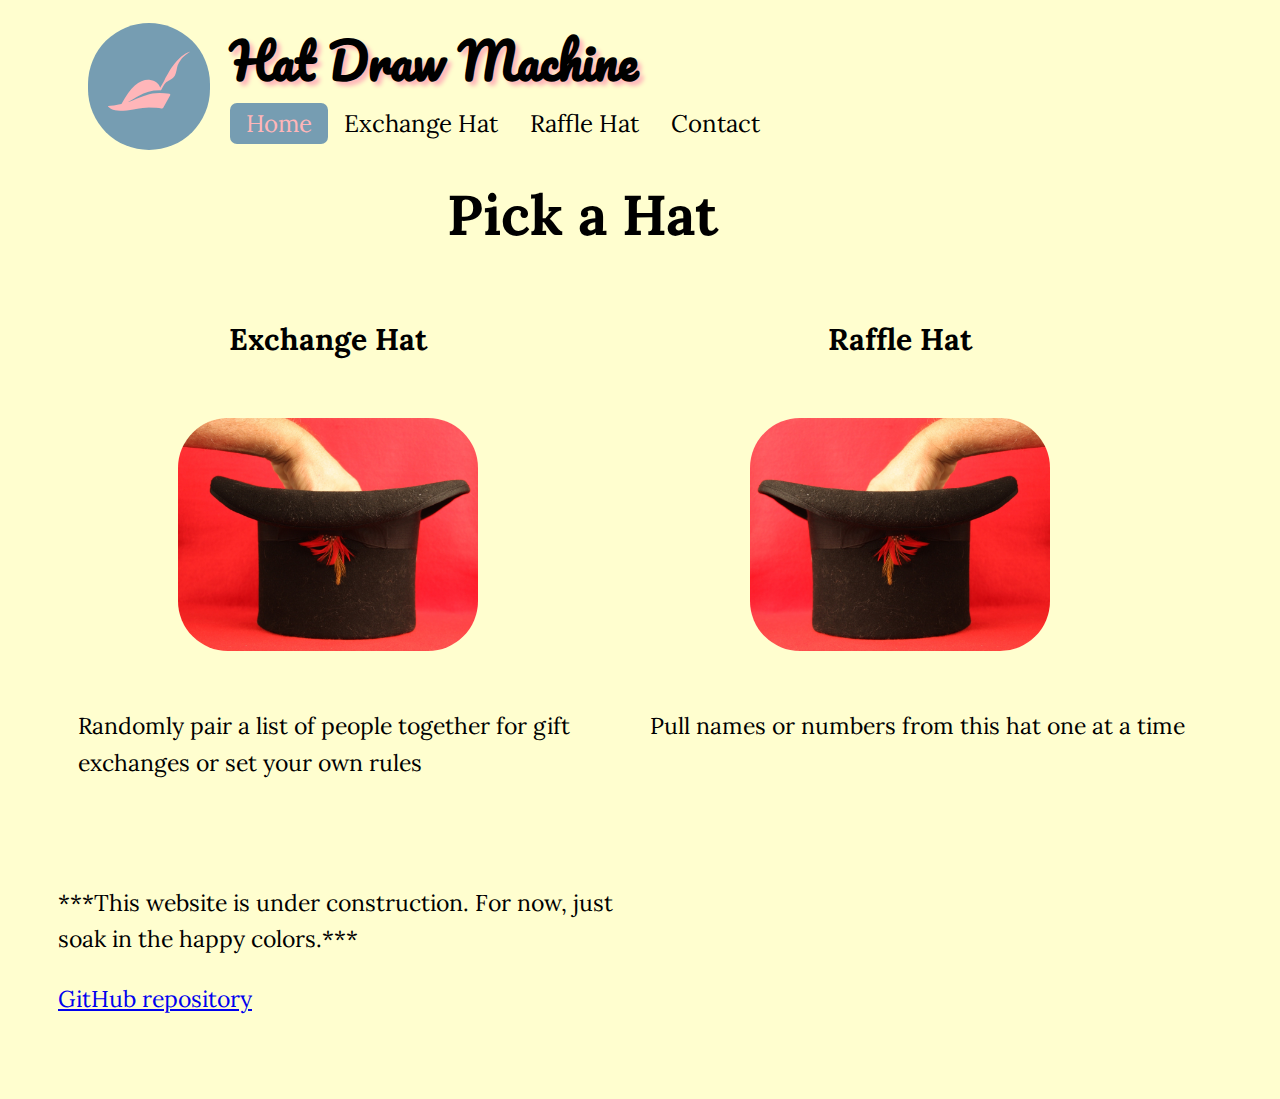
<file: index.html>
<!DOCTYPE html>
<html>
  <head>
    <title>Hat Draw Machine</title>
    <link href="https://fonts.googleapis.com/css?family=Lora|Pacifico"
rel="stylesheet">
    <link rel="stylesheet" href="https://cdnjs.cloudflare.com/ajax/libs/font-
awesome/4.7.0/css/font-awesome.min.css" />
    <link rel="stylesheet" href="pages/pages.css">
  </head>
  <body>
    <h1>Hat Draw Machine<div class="logo"><i class="fa fa-pied-piper" aria-hidden
="true"></i></div></h1>
    <nav>
    <ul>
      <li><a href="index.html" class='active-page'>Home</a></li>
      <li><a href="pages/exchangeHat.html">Exchange Hat</a></li>
      <li><a href="pages/raffleHat.html">Raffle Hat</a></li>
      <li><a href="pages/contact.html">Contact</a></li>
      <!--maybe have a page for gift ideas? :)-->
    </ul>
    </nav>

    <h4>Pick a Hat</h4>
    <section>
      <div class='wrapper'>
      <div class='container'>
        <h6>Exchange Hat</h6>
      </div>
      <div class='container'>
        <h6>Raffle Hat</h6>
      </div>

      <div class='container'>
        <div class='hatflip'>
          <a href="pages/exchangeHat.html"><img src="pages/images/TopHat.jpg"/>
          </a>
        </div>
      </div>
      <div class='container'>
        <a href="pages/exchangeHat.html"><img src="pages/images/TopHat.jpg"/>
        </a>
      </div>
      <p>Randomly pair a list of people together for gift exchanges or set your
         own rules</p>
      <p>Pull names or numbers from this hat one at a time</p>
    </div>
    </section>

    <footer>
      <p>***This website is under construction. For now, just soak in the happy
        colors.***</p>
      <p><a href="https://github.com/tymull/hatdraw">
      GitHub repository</p>
    </footer>
  </body>
</html>
</file>
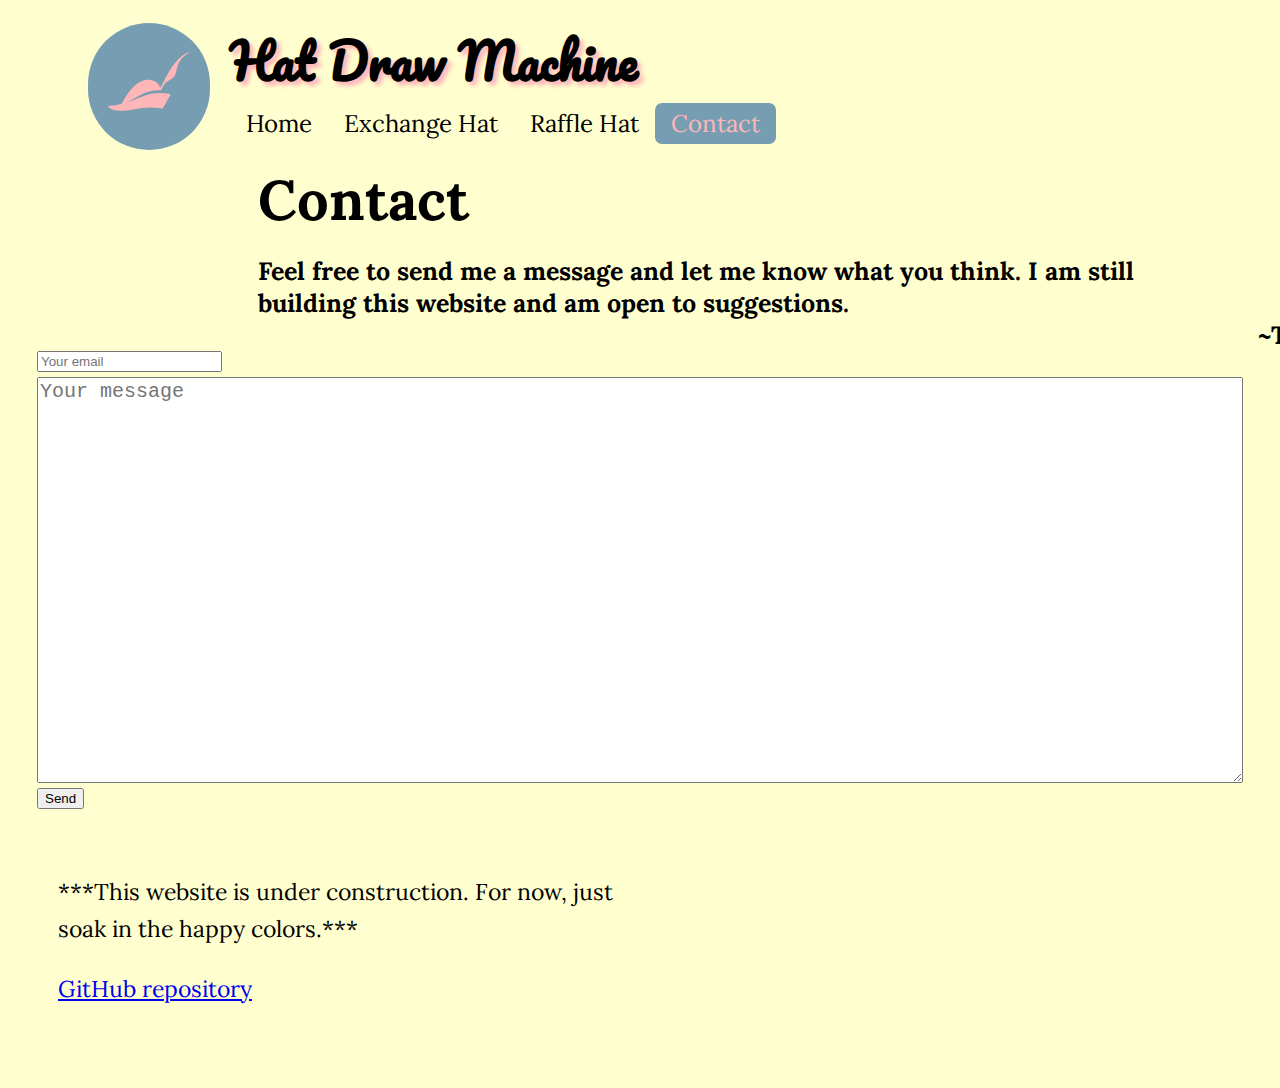
<file: pages/contact.html>
<!DOCTYPE html>
<html>
  <head>
    <title>Contact</title>
    <link href="https://fonts.googleapis.com/css?family=Lora|Pacifico"
rel="stylesheet">
    <link rel="stylesheet" href="https://cdnjs.cloudflare.com/ajax/libs/font-
awesome/4.7.0/css/font-awesome.min.css" />
    <link rel="stylesheet" href="pages.css">
  </head>
  <body>
    <h1>Hat Draw Machine<div class="logo"><i class="fa fa-pied-piper" aria-hidden
="true"></i></div></h1>
    <nav>
    <ul>
      <li><a href="/">Home</a></li>
      <li><a href="exchangeHat.html">Exchange Hat</a></li>
      <li><a href="raffleHat.html">Raffle Hat</a></li>
      <li><a href="contact.html" class='active-page'>Contact</a></li>
      <!--maybe have a page for gift ideas? :)-->
    </ul>
    </nav>

    <h2>Contact</h2>
    <h3>Feel free to send me a message and let me know what you think.
    I am still building this website and am open to suggestions.</h3>
    <h5>~Ty</h5>
    <section>
    <form method="POST" action="https://formspree.io/sabertoothchicken@gmail.com">
      <div class="formBlock">
        <input name="email" placeholder="Your email" type="email">
      </div>
      <div class="formBlock">
      <textarea style="height:400px; width:1200px" name="message"
      placeholder="Your message"></textarea>
      </div>
      <div class="formBlock">
      <button type="submit">Send</button>
      </div>
    </form>
    </section>
    <footer>
      <p>***This website is under construction. For now, just soak in the happy
        colors.***</p>
      <p><a href="https://github.com/tymull/hatdraw">
      GitHub repository</p>
    </footer>
  </body>
  </body>
</html>
</file>
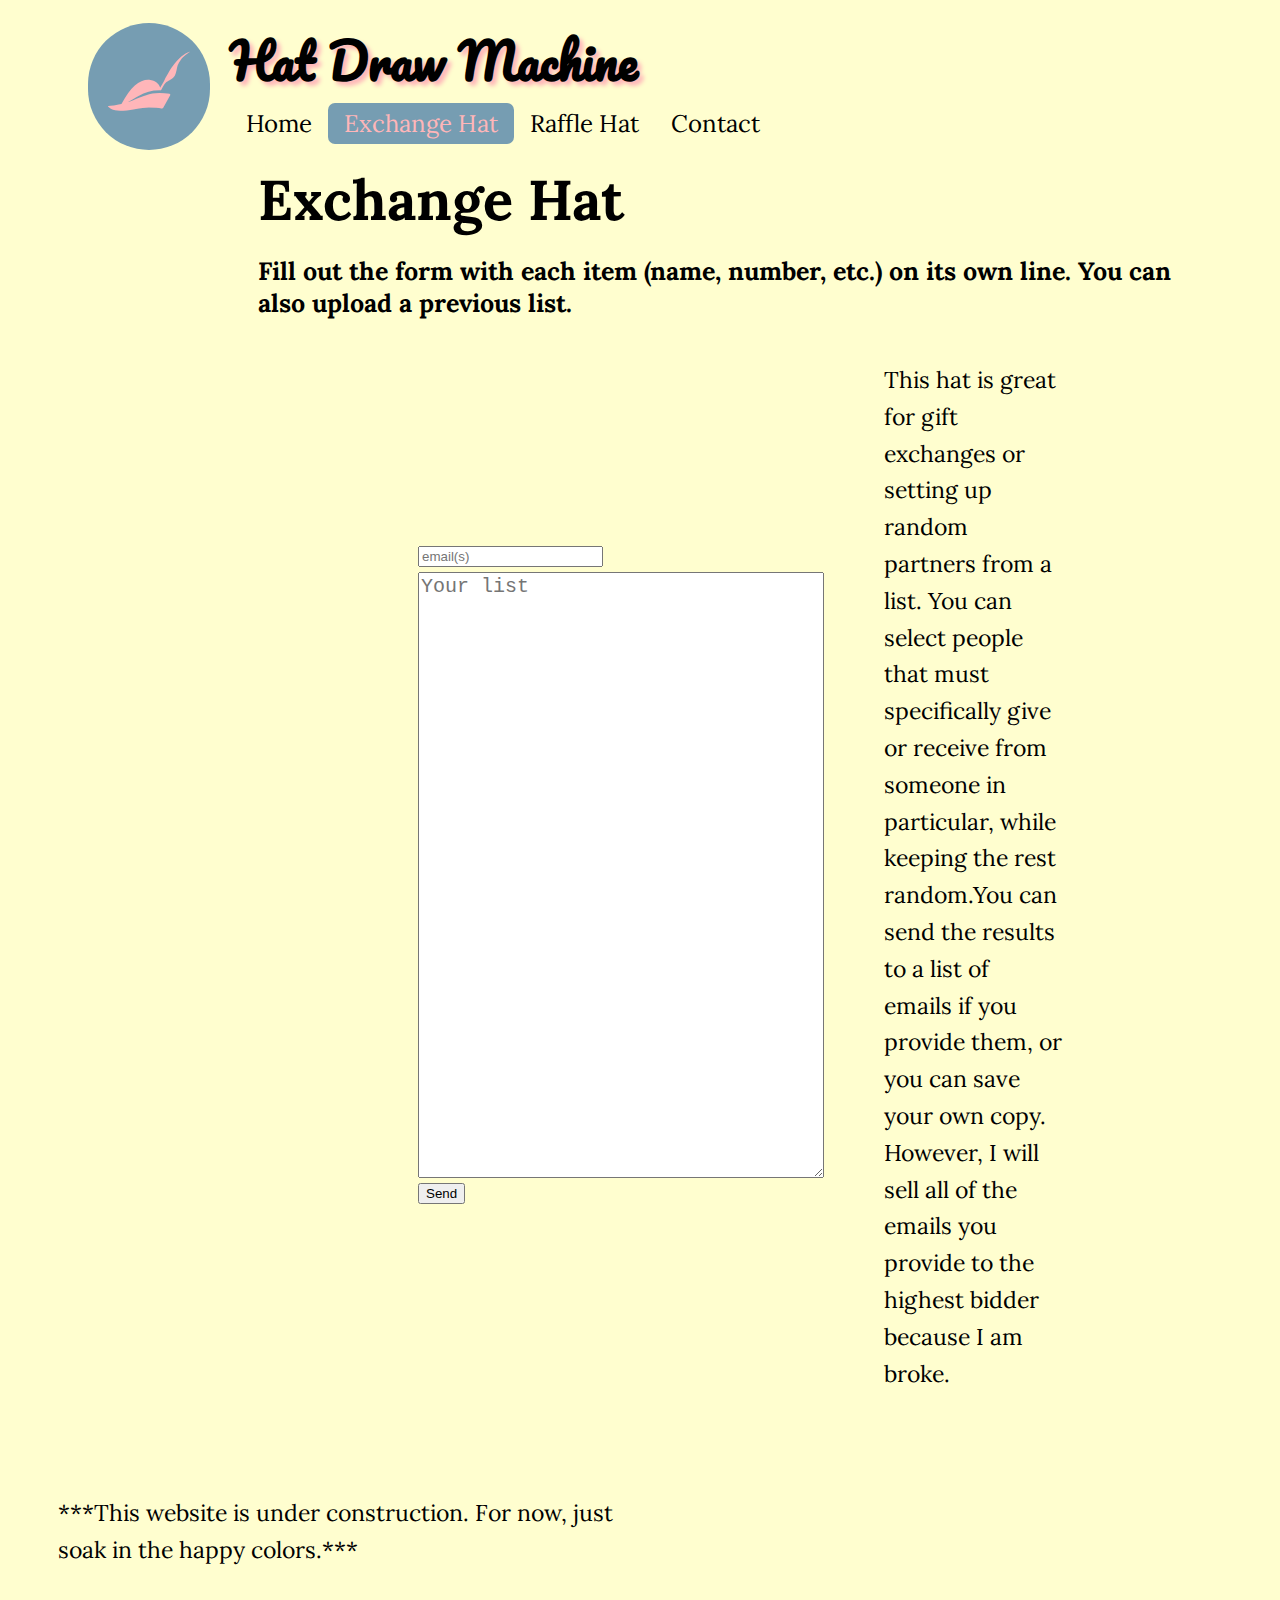
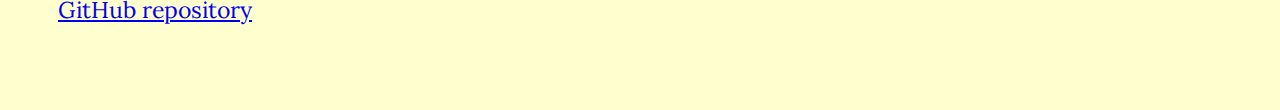
<file: pages/exchangeHat.html>
<!DOCTYPE html>
<html>
  <head>
    <title>Exchange Hat</title>
    <link href="https://fonts.googleapis.com/css?family=Lora|Pacifico"
rel="stylesheet">
    <link rel="stylesheet" href="https://cdnjs.cloudflare.com/ajax/libs/font-
awesome/4.7.0/css/font-awesome.min.css" />
    <link rel="stylesheet" href="pages.css">
  </head>
  <body>
    <h1>Hat Draw Machine<div class="logo"><i class="fa fa-pied-piper" aria-hidden
="true"></i></div></h1>
    <nav>
    <ul>
      <li><a href="/">Home</a></li>
      <li><a href="exchangeHat.html" class='active-page'>Exchange Hat</a></li>
      <li><a href="raffleHat.html">Raffle Hat</a></li>
      <li><a href="contact.html">Contact</a></li>
      <!--maybe have a page for gift ideas? :)-->
    </ul>
    </nav>

    <h2>Exchange Hat</h2>
    <h3>Fill out the form with each item (name, number, etc.) on its own line.
    You can also upload a previous list.</h3>
    <section>
      <article>
    <form method="POST" action="https://formspree.io/sabertoothchicken@gmail.com">
      <div class="formBlock2">
        <input name="email" placeholder="email(s)" type="email">
      </div>
      <div class="formBlock2">
      <textarea style="height:600px; width:400px" name="message"
      placeholder="Your list"></textarea>
      </div>
      <div class="formBlock2">
      <button type="submit">Send</button>
      </div>
    </form>
  </article>
    <aside>
      <p>This hat is great for gift exchanges or setting up random partners
        from a list. You can select people that must specifically give or
        receive from someone in particular, while keeping the rest random.You
        can send the results to a list of emails if you provide them, or you
        can save your own copy. However, I will sell all of the emails you
        provide to the highest bidder because I am broke.</p>
    </aside>
    </section>
    <footer>
      <p>***This website is under construction. For now, just soak in the happy
        colors.***</p>
      <p><a href="https://github.com/tymull/hatdraw">
      GitHub repository</p>
    </footer>
  </body>
  </body>
</html>
</file>
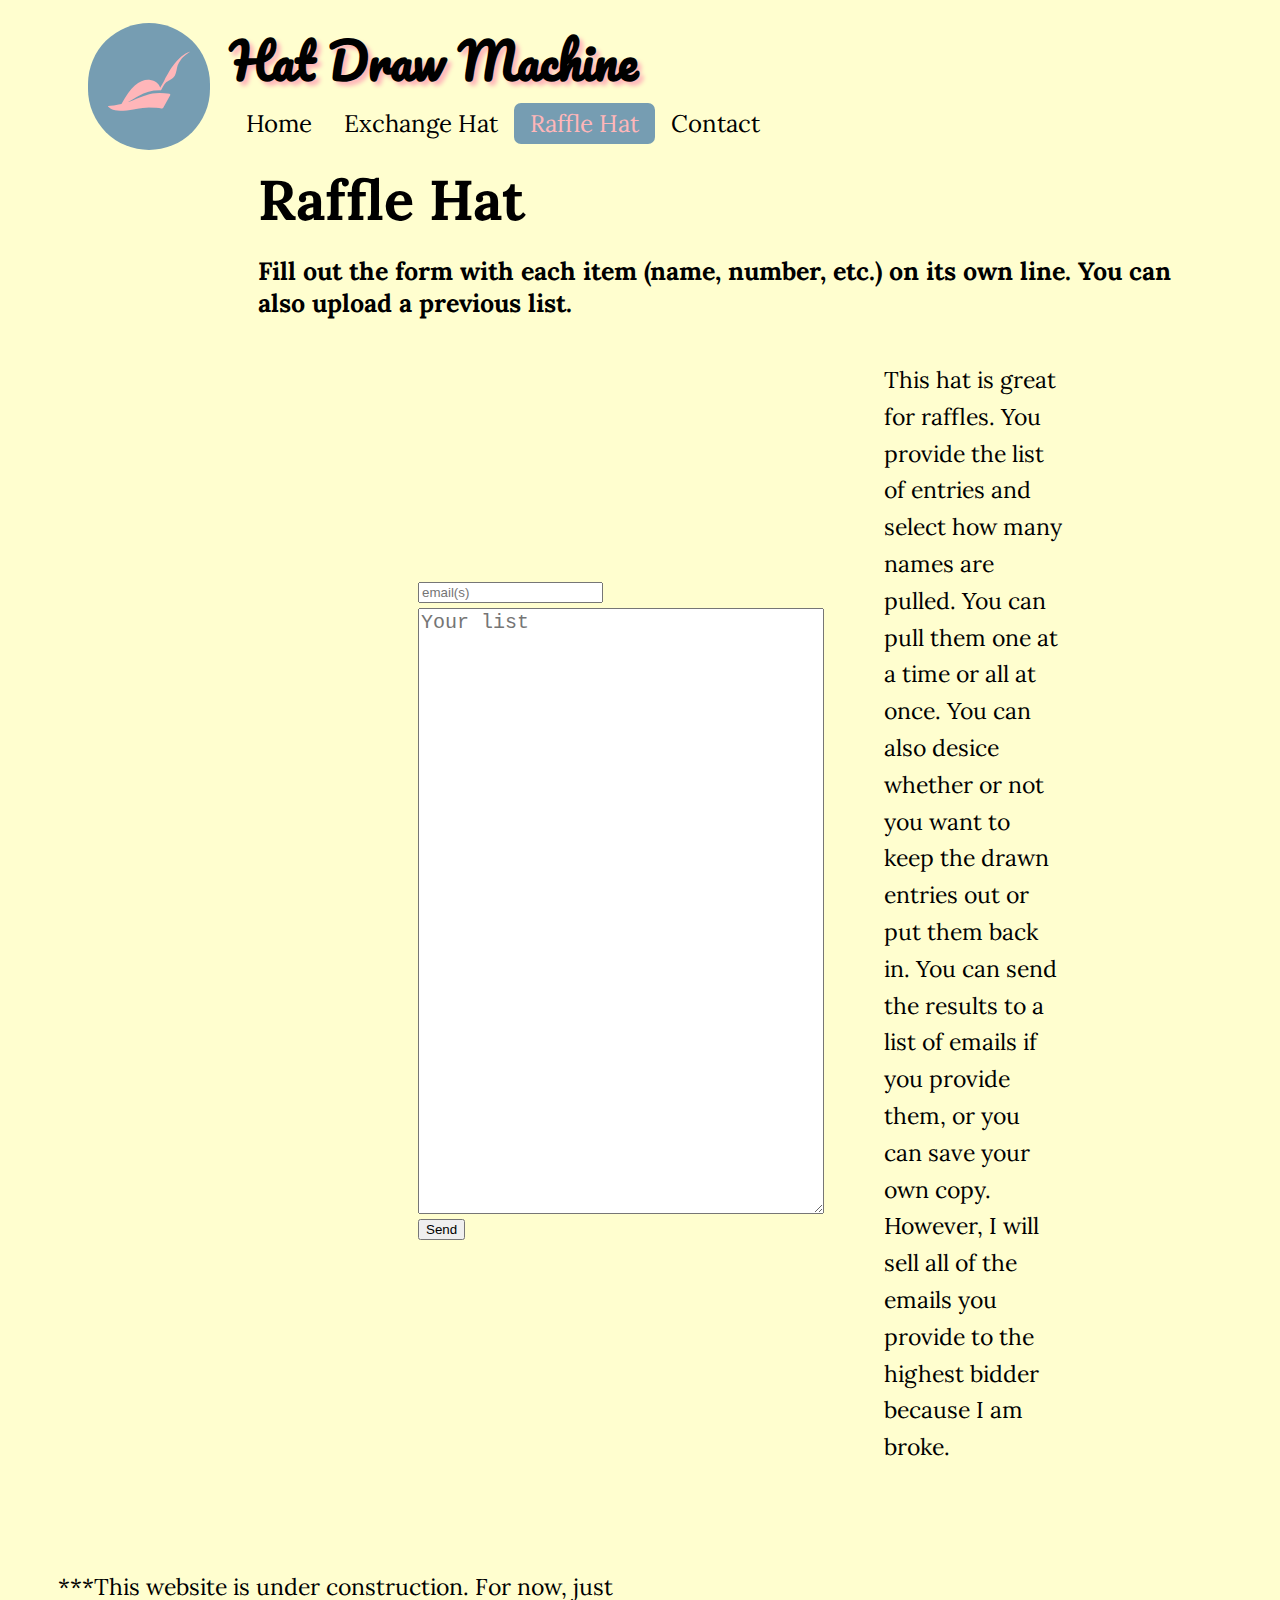
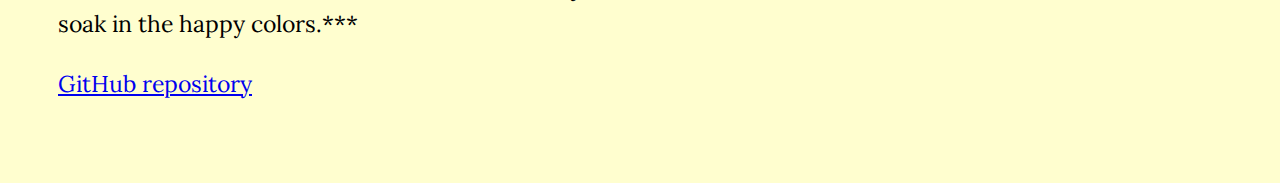
<file: pages/raffleHat.html>
<!DOCTYPE html>
<html>
  <head>
    <title>Raffle Hat</title>
    <link href="https://fonts.googleapis.com/css?family=Lora|Pacifico"
rel="stylesheet">
    <link rel="stylesheet" href="https://cdnjs.cloudflare.com/ajax/libs/font-
awesome/4.7.0/css/font-awesome.min.css" />
    <link rel="stylesheet" href="pages.css">
  </head>
  <body>
    <h1>Hat Draw Machine<div class="logo"><i class="fa fa-pied-piper" aria-hidden
="true"></i></div></h1>
    <nav>
    <ul>
      <li><a href="/">Home</a></li>
      <li><a href="exchangeHat.html">Exchange Hat</a></li>
      <li><a href="raffleHat.html" class='active-page'>Raffle Hat</a></li>
      <li><a href="contact.html">Contact</a></li>
      <!--maybe have a page for gift ideas? :)-->
    </ul>
    </nav>

    <h2>Raffle Hat</h2>
    <h3>Fill out the form with each item (name, number, etc.) on its own line.
    You can also upload a previous list.</h3>
    <section>
      <article>
    <form method="POST" action="https://formspree.io/sabertoothchicken@gmail.com">
      <div class="formBlock2">
        <input name="email" placeholder="email(s)" type="email">
      </div>
      <div class="formBlock2">
      <textarea style="height:600px; width:400px" name="message"
      placeholder="Your list"></textarea>
      </div>
      <div class="formBlock2">
      <button type="submit">Send</button>
      </div>
    </form>
  </article>
    <aside>
      <p>This hat is great for raffles. You provide the list of entries and
        select how many names are pulled. You can pull them one at a time or
        all at once. You can also desice whether or not you want to keep the
        drawn entries out or put them back in. You can send the results to a
        list of emails if you provide them, or you can save your own copy.
        However, I will sell all of the emails you provide to the highest
        bidder because I am broke.</p>
    </aside>
    </section>
    <footer>
      <p>***This website is under construction. For now, just soak in the happy
        colors.***</p>
      <p><a href="https://github.com/tymull/hatdraw">
      GitHub repository</p>
    </footer>
  </body>
  </body>
</html>
</file>
<file: pages/pages.css>
/* Menu */
nav {
  font-family: 'Lora', serif;
  font-size: 24px;
  margin-bottom: 20px;
}

nav ul {
    list-style-type: none;
    margin: 0;
    padding: 0;
    overflow: hidden;
    /*background-color: #333;*/
}

nav li {
    float: left;
}

nav li a {
    display: block;
    color: black;
    text-align: center;
    padding: 5px 16px;
    text-decoration: none;
}

/* Change the link color to white with gray background on hover */
nav li a:hover {
    background-color: #ffb6b9;
    border-radius: 7px;
    color: black;
}

.active-page {
  background-color: #769db2;
  color: #ffb6b9;
  border-radius: 7px;
}

/* give space on edges of page */
body {
  background-color: #fffecf;
  padding: 10px 50px 50px 50px;
}

h1 {
  font-family: 'Pacifico', cursive;
  color: #04489d;
  color: #b29a6e;
  color: #b2645c;
  color: #9d76b2;
  color: black;
  font-size: 48px;
  text-shadow: 4px 4px 4px #ffb6b9;
  margin-top: 0px;
  margin-bottom: 0px;
}

h2 {
  font-family: 'Lora', serif;
  display: flex;
  font-size: 56px;
  margin-top: 5px;
  margin-bottom: 20px;
  margin-left: 200px;
}

h3 {
  font-family: 'Lora', serif;
  display: flex;
  font-size: 25px;
  max-width: 1100px;
  margin-top: 5px;
  margin-bottom: 0px;
  margin-left: 200px;
}

h4 {
  font-family: 'Lora', serif;
  display: flex;
  font-size: 56px;
  margin-top: 35px;
  margin-bottom: -5px;
  justify-content: center;
  padding-right: 115px;
}

h5 {
  font-family: 'Lora', serif;
  display: flex;
  font-size: 25px;
  margin-top: 0px;
  margin-bottom: 0px;
  margin-left: 1200px;
}

h6 {
  font-family: 'Lora', serif;
  display: flex;
  font-size: 30px;
  margin-top: 5px;
  margin-bottom: 20px;
  justify-content: center;
}

footer {
  margin-top: 60px;
}

.logo {
  font-size: 64px;
  text-shadow: none;
  float: left;
  color: #ffb6b9;
  background-color: #5B0B4C;
  background-color: #769db2;
  padding: 0px 20px 15px 20px;
  margin-right: 20px;
  margin-top: 5px;
  margin-left: 30px;
  border-radius: 250px;

}

.container {
  width: 300px;
  padding: 10px 100px 10px 100px;
}

/*
.container:hover {
  width 310px;
  /*box-shadow: 10px 10px 4px 7px #ffb6b9;
}
*/
.container img:hover{
  width: 290px;
  height: auto;
  padding-top: 5px;
  padding-left: 5px;
  /*box-shadow: 0 0 4px 5px #ffb6b9;*/
}
/*
.container img a:hover{
  width: 100%;
  height: auto;
  box-shadow: 10px 10px 4px 200px #ffb6b9;
}
*/

.container img {
  width: 100%;
  height: auto;
  border-radius: 50px;
}
.hatflip {
  -moz-transform: scaleX(-1);
  -o-transform: scaleX(-1);
  -webkit-transform: scaleX(-1);
  transform: scaleX(-1);
  filter: FlipH;
  -ms-filter: "FlipH";
}

.star {
  font-size: 25px;
  margin-top: -20px;
  color: #9d76b2;
}

p {
  font-family: 'Lora', serif;
  font-size: 23px;
  line-height: 1.6;
  max-width: 600px;
}

/* Grid Set up */
.wrapper {
  display: grid;
  /*background-color: #ffe5b6;*/
  padding: 20px;
  margin-top: 40px;
  /*border-radius: 25px;
  box-shadow: 0 0 4px 20px #b29a6e;*/
  grid-template-columns: 1fr 1fr;
  grid-column-gap: 20px;
  grid-row-gap: 20px;
}

.image img{
  width: 100%;
  height: auto;
}

.formBlock {
  display: flex;
  margin-bottom: 5px;
}

.formBlock2{
  display: flex;
  margin-bottom: 5px;
  margin-left: 200px;
}
textarea[name="message"] {
  font-size: 20px;
}

.quote {
  display: flex;
  text-align: center;
  font-style: italic;
  font-family: 'Lora', serif;
  font-size: 30px;
  max-width: 900px;
}

.quote-cite {
  text-align: right;
  font-family: 'Lora', serif;
  font-style: italic;
  font-size: 24px;
  max-width: 900px;
  margin-top: -24px;
  margin-left: 500px;
}

section {
 display: flex;
 align-items: center;
 justify-content: center;
}

aside {
 flex: 1;
 padding: 20px 160px 20px 20px;
}

article {
 flex: 1;
 padding: 20px 40px 20px 160px;
}
</file>
